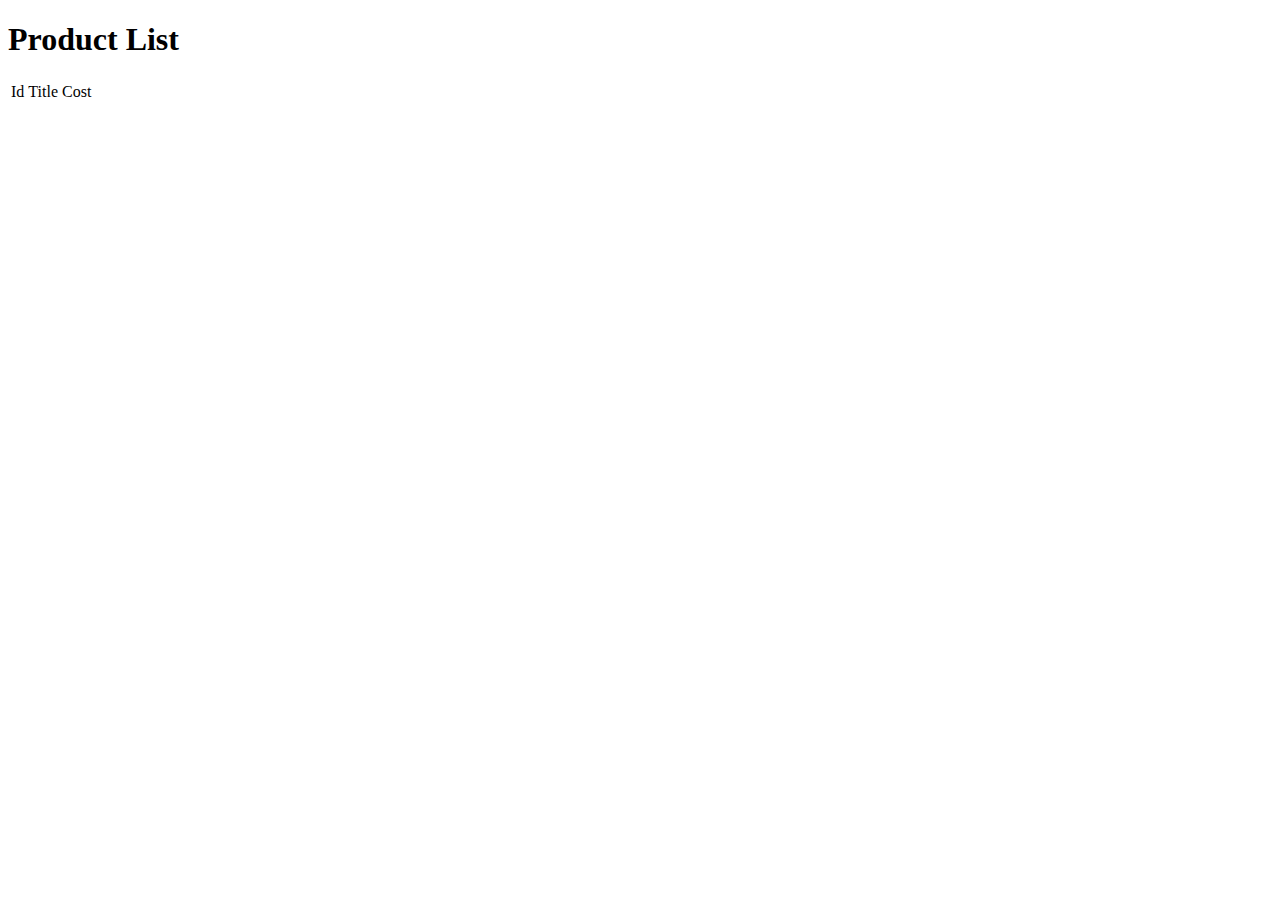
<file: src/main/resources/templates/product-list.html>
<!DOCTYPE html>

<html xmlns:th="http://www.thymeleaf.org">
<html xmlns:sec="http://www.thymeleaf.org/extras/spring-security">
<head>
    <meta http-equiv="Content-Type" content="text/html; charset=UTF-8"/>
    <link type="text/css" rel="stylesheet" th:href="@{/webjars/bootstrap/4.1.3/css/bootstrap.min.css}"/>
    <link type="text/css" rel="stylesheet" th:href="@{/css/main.css}"/>
</head>
<body>
    <div class="container">
        <h1>Product List</h1>
        <table class="table">
            <thead>
            <tr class="thead-dark">
                <td>Id</td>
                <td>Title</td>
                <td>Cost</td>
            </tr>
            </thead>

            <tr th:each="product : ${products}">
                <td th:text="${product.id}"/>
                <td th:text="${product.title}"/>
                <td th:text="${product.cost}"/>
            </tr>
        </table>
    </div>
</body>
</html>
</file>
